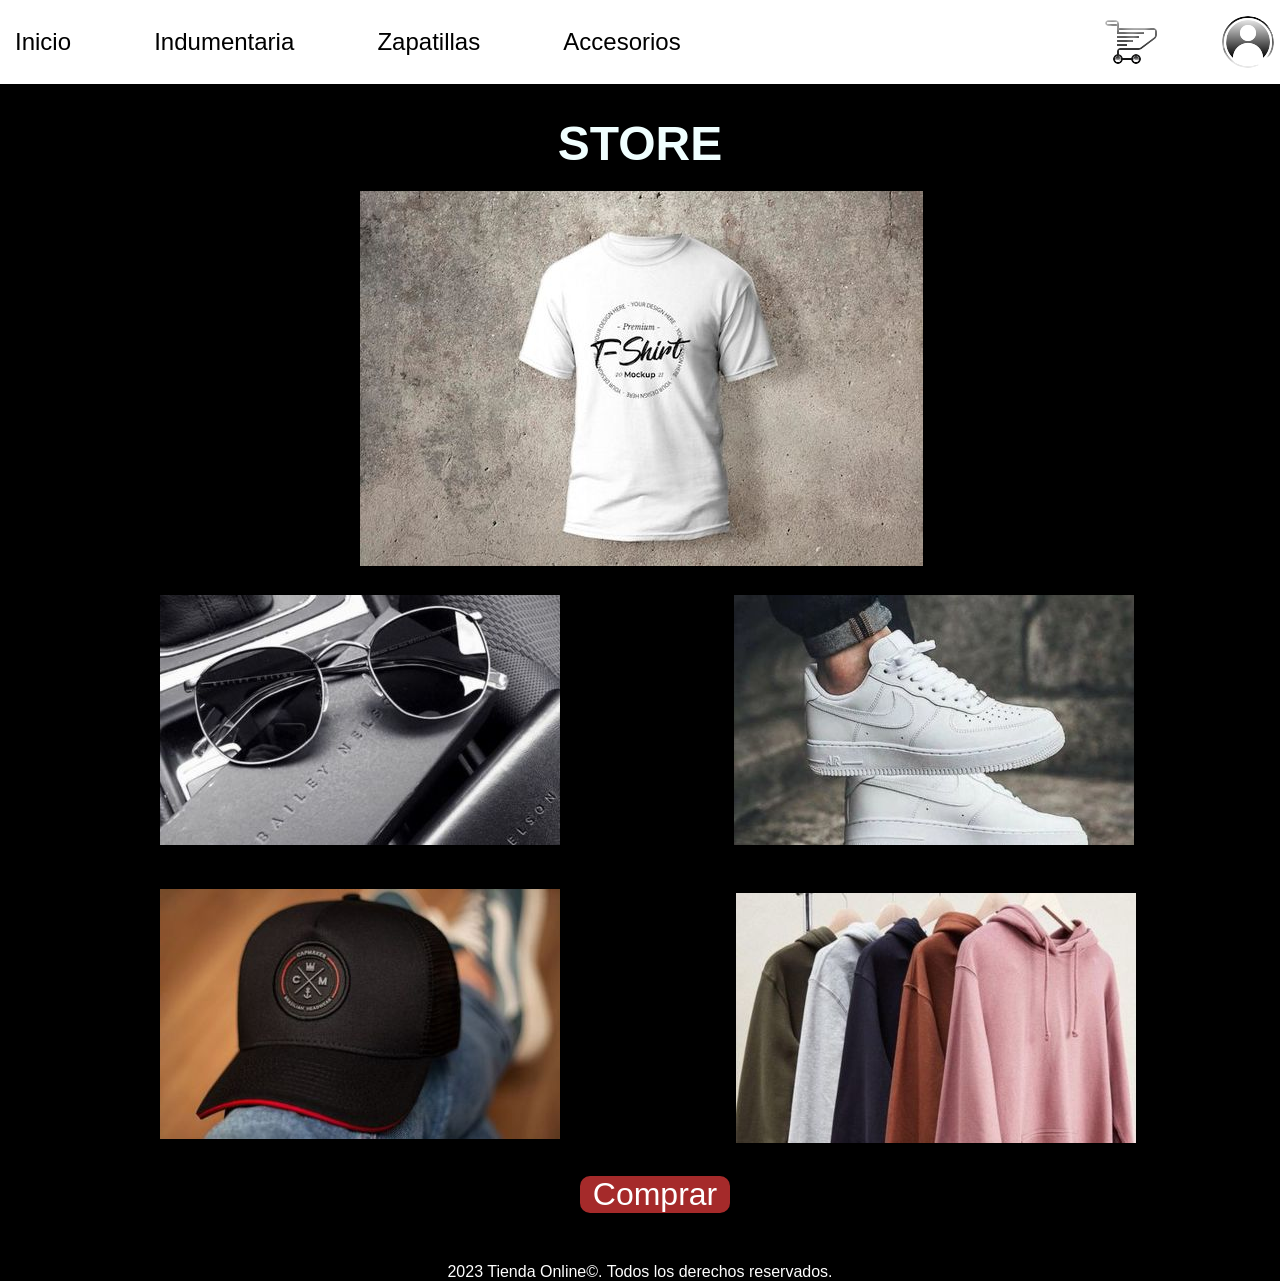
<file: index.html>
<!DOCTYPE html>
<html lang="en">
<head>
    <meta charset="UTF-8">
    <meta name="viewport" content="width=device-width, initial-scale=1.0">
    <link rel="stylesheet" href="./css/style.css">
    <title>Document</title>
</head>
<body>
    <header>
        <ul>
            <li>Inicio</li>
            <li>Indumentaria</li>
            <li>Zapatillas</li>
            <li>Accesorios</li>
            <div id="carro"><img src="./images/carro.png" alt="carrito"></div>
            <div id="user"><img src="./images/user.png" alt="user"></div>
        </ul>
    </header>
    <main>
        <div id="titulo">
            <h1>STORE</h1>
        </div>
        <div id="galeria">
            <div id="lineaUno">
                    <div id="remeras"><img src="./images/remera.jpg" alt="remeras">
                     </div>       
            </div>
        
            <div id="anteojos" class="imagen"><img src="./images/anteojos.jpg " class="img1" alt="anteojos">
            </div>
            <div id="zapatillas" class="imagen"><img src="./images/zapatillas.jpg" class="img1"  alt="zapatillas">
            </div>

            <div id="gorras" class="imagen"><img src="./images/gorras.jpg" alt="gorras" class="img1" >
            <div>
            
            <div id="buzos" class="imagen"><img src="./images/buzos.jpg" id="imgbuzo" alt="buzos">
            </div>
        </div>
        <div id="boton"><a href="./pages/simulador.html">Comprar</a></div>
    </main>
    <footer>
        <p>2023 Tienda Online©. Todos los derechos reservados.</p>
    </footer>
</body>
</html>
</file>
<file: css/style.css>
*{
    margin: 0;
    padding: 0;
}
header{
    background-color: rgb(255, 255, 255);
}
ul {
    display: flex;
    list-style-type: none;
    justify-content: space-between;
    align-items: center;
    padding: 10px 0;
}

li {
    font-size: 24px;
    font-family: 'Gill Sans', 'Gill Sans MT', Calibri, 'Trebuchet MS', sans-serif;
    margin: 0 15px;
}

#carro, #user {
    display: flex;
    align-items: center;
    margin-left: 15px;
}

#carro{
    margin-left: 350px;
}
#user{
    margin-left:0;
}
main{
    background-color: black;
}
#titulo{
    text-align: center;
    font-family: 'Gill Sans', 'Gill Sans MT', Calibri, 'Trebuchet MS', sans-serif;
    font-size: x-large;
    color: azure;
    padding-top: 2rem;
    margin-bottom: 20px;

}
#remeras{
    margin-left: 360px;
}
.imagen{
    display: inline;
    padding: 10px;
    margin-left: 150px;
   
}
.img1{
    margin-top: 25px;
    margin-bottom: 25px;
    margin-left: 0px;
    margin-bottom: 15px;
}
#imgbuzo{
    position: absolute;
    margin-top: -265px;
    margin-left: 576px;
   
}
#boton{
    background-color: brown;
    font-family: 'Gill Sans', 'Gill Sans MT', Calibri, 'Trebuchet MS', sans-serif;
    font-size: 2rem;
    width: 150px;
    height: 120;
    border-radius: 10px;
    text-align: center;
    margin-left: 580px;
    margin-bottom: 2rem;
}
a{
    text-decoration: none;
    color: white;
}
footer{
    background-color: rgb(0, 0, 0);
    font-family: 'Gill Sans', 'Gill Sans MT', Calibri, 'Trebuchet MS', sans-serif;
    color: white;
    font-size: 1rem;
    text-align: center;
}
</file>
